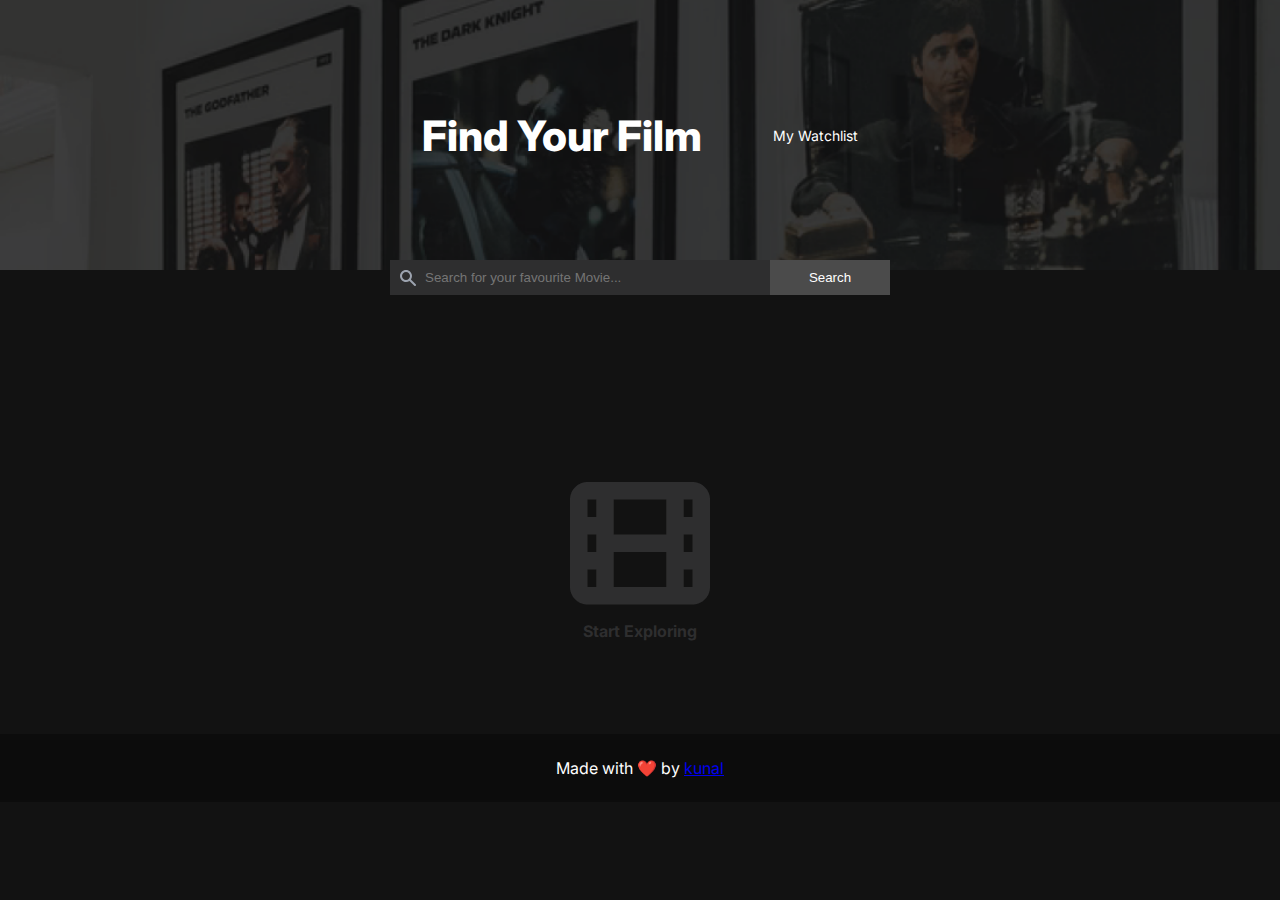
<file: index.html>
<!DOCTYPE html>
<html lang="en">
<head>
    <meta charset="UTF-8">
    <meta http-equiv="X-UA-Compatible" content="IE=edge">
    <meta name="viewport" content="width=device-width, initial-scale=1.0">
    
    <!-- Google Fonts -->
    <link rel="preconnect" href="https://fonts.googleapis.com">
    <link rel="preconnect" href="https://fonts.gstatic.com" crossorigin>
    <link href="https://fonts.googleapis.com/css2?family=Inter:wght@400;500;700&display=swap" rel="stylesheet">

    <link rel="stylesheet" href="style.css">
    <script src="./js-files/index.js" defer></script>
    <title>Movies Watchlist</title>
</head>
<body class="movie-watchlist">
        <header class="header">
            <div class="container">
                <h1 class="main-heading">Find Your Film</h1>
                <a class="watchlist" href="./watchlist.html">My Watchlist</a>
            </div>
        </header>              
        <main class="main">
            <section class="search-movie">
                <input type="text" placeholder="Search for your favourite Movie...">
                <button class="search-btn">Search</button>
            </section>
            <section class="movies-show">

                <!-- Start Text -->

                <div class="start-text">
                    <img src="./images/111.png" alt="movie icon">
                    <p> Start Exploring </p>
                </div>

                <!-- Movie List -->

                <div id="movie-lists">
                </div>
            </section>
        </main>

    <!-- Footer -->

    <footer class="footer">
        <p class="para">
            Made with ❤️ by <a href="https://github.com/kunal-arya/movie-watchlist" target="_blank">kunal</a></footer>
        </p>
    </footer>
</body>
</html>
</file>
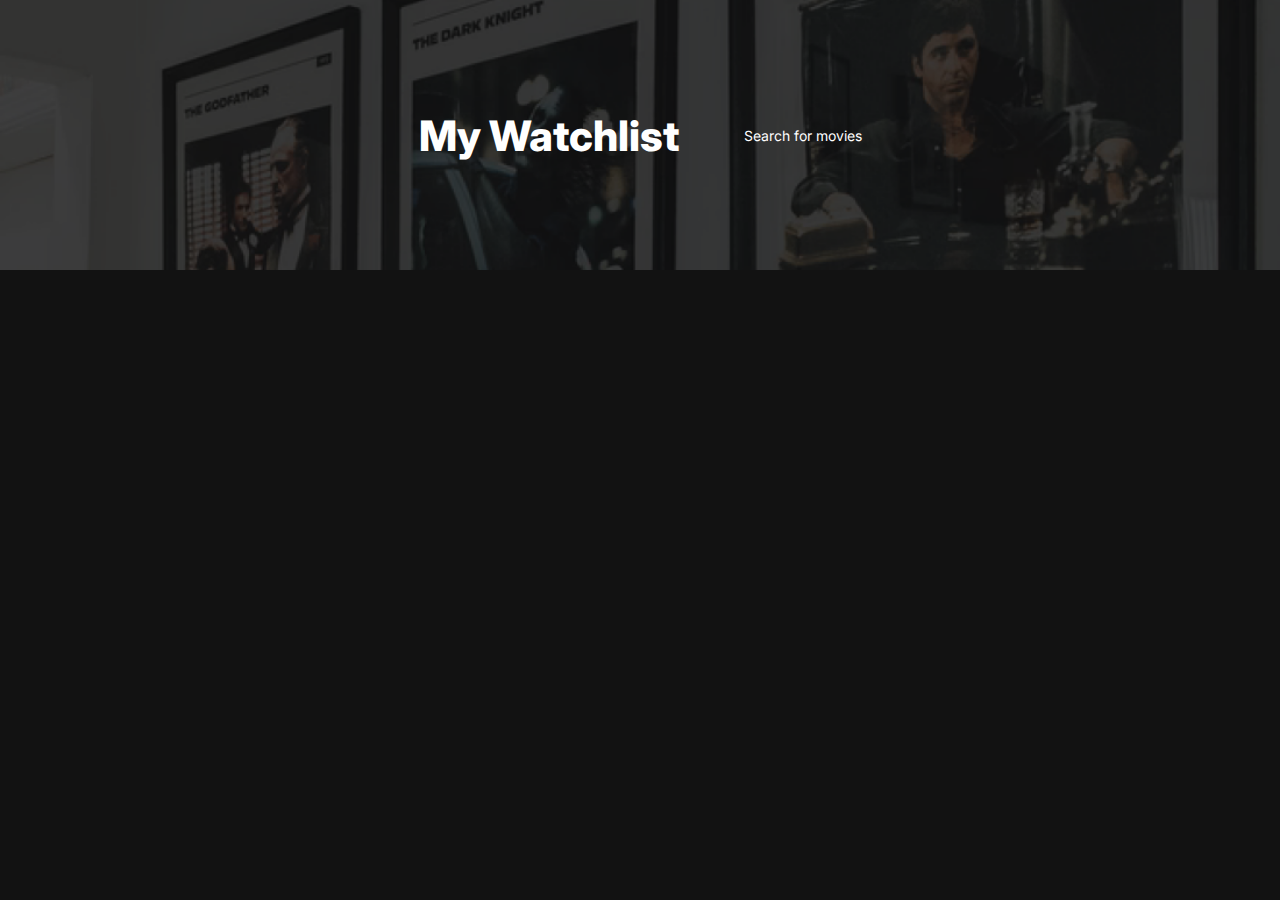
<file: watchlist.html>
<!DOCTYPE html>
<html lang="en">
<head>
    <meta charset="UTF-8">
    <meta http-equiv="X-UA-Compatible" content="IE=edge">
    <meta name="viewport" content="width=device-width, initial-scale=1.0">

    <!-- Google Fonts -->
    <link rel="preconnect" href="https://fonts.googleapis.com">
    <link rel="preconnect" href="https://fonts.gstatic.com" crossorigin>
    <link href="https://fonts.googleapis.com/css2?family=Inter:wght@400;500;700&display=swap" rel="stylesheet">

    <link rel="stylesheet" href="style.css">
    <script src="./js-files/watchlist.js" defer></script>
    <title>Movies Watchlist</title>
</head>
<body>
    <div class="movie-watchlist">
        <header class="header">
            <div class="container">
                <h1 class="main-heading">My Watchlist</h1>
                <a class="watchlist" href="./index.html">Search for movies</a>
            </div>
        </header>
        <main class="main">
                <section class="movies-show">
                </section>

        </main>
    </div>
</body>
</html>
</file>
<file: style.css>
* {
    box-sizing: border-box;
}


body {
    margin: 0;
    font-family: 'Inter', sans-serif;
    background-color: #121212;
    padding: 0;
}

img {
    max-width: 100%;
    display: block;
}

.main {
    position: relative;
    display: flex;
    flex-direction: column;
    align-items: center;
}

/* ==============
    Header
   ==============*/

.header {
    height: 30vh;
    display: flex;
    color: #fff;
    align-items: center;
    justify-content: center;
    background-image: url(./images/11.png);
    background-position: center;
    background-size: cover;
}

.header .container {
    max-width: 500px;
    display: flex;
    align-items: center;
    justify-content: space-around;
    gap: 0.5em;
    width: 100%;
}

.main-heading {
    font-size: 2.625rem;
    font-weight: 800;
    letter-spacing: 1.3;
    margin: 0;
}

.watchlist {
    color: #fff;
    text-decoration: none;
    font-size: 0.875rem;
}

@media (max-width:500px) {
    .header .container {
        justify-content: space-around;
        width: 90%;
    }

    .main-heading {
        font-size: 1.75rem;
    }

    .watchlist {
        font-size: 0.75rem;
    }
}

/* =========================
    Search Input and Button
   ========================= */

.search-movie {
    position: absolute;
    top: -10px;
    display: flex;
    justify-content: center;
    width: 100%;
}

input[type="text"] {
    padding: 0.75em;
    max-width: 380px;
    width: 100%;
    background-color: #2E2E2F;
    border: 0;
    outline: none;
    color: #A5A5A5;
    background-image: url(./images/icon.svg);
    background-repeat: no-repeat;
    background-position: center;
    background-position-x: 10px;
    padding-left: 35px;
    background-size: 16px;
}

.search-btn {
    width: 120px;
    background-color: #4B4B4B;
    border: 0;
    color: #FFFFFF;
}

.search-btn:hover,
.search-btn:focus {
    background-color: #816969;
}

.search-btn:active {
    background-color: #999090;
}

@media (max-width:500px) {
    input[type="text"] {
        width: 70%;
    }

    .search-btn {
        width: 60px;
    }
}

/* ===================
    Movie ShowsList
   ===================*/

   .movies-show {
    display: flex;
    flex-direction: column;
    align-items: center;
    justify-content: center;
    color: #2E2E2F;
    font-weight: 700;
    margin-top: 2rem;
    max-width: 500px;
   }


   /* start Text */

   .movies-show .start-text {
    margin-top: 20vh;
    text-align: center;
    margin-bottom: 5vh;
   }

   .start-hide {
    display: none;
   }


/* =====================
    Movie Card
   ===================== */

   .movie-card {
    padding-top: 1em;
    display: grid;
    grid-template-columns: 0.5em 120px 1fr 3fr 2fr 0.5em;
    grid-template-areas: 
        ". image header header  header ."
        ". image length genre   watchlist ."
        ". image plot   plot    plot .";
    gap: 0.5em;
    padding-bottom: 1em;
    border-bottom: 1px solid #2C2C2C;
        color: #FFFFFF;
   }

   .movie-image {
    grid-area: image;
    width: 100%;
    height: 160px;
    object-fit: cover;
    object-position: center;
   }

   .movie-head {
    grid-area: header;
    display: flex;
    gap: 1em;
    align-items: center;
   }

   .movie-head .title {
    font-size: 1.125rem;
    margin: 0;
   }

   .movie-head .stars ,
   .length,
   .genre,
   .watchlist-icon{
    font-size: 12px;
    align-self: center;
   }

   .length {
    grid-area: length;
   }

   .genre {
    grid-area: genre;
   }

   .watchList-btns {
    grid-area: watchlist;
    display: flex;
    
   }

   .watchlist-icon {
    text-decoration: none;
    background: none;
    border: none;
    display: flex;
    color: #fff;
    align-items: center;
    justify-items: center;
    padding: 0;
    margin: 0;
    cursor: pointer;
    transition: all 250ms;
   }

   .watchlist-hide {
    display: none;
   }

   .watchlist-icon > img {
    width: 1rem;
    height: 1rem;
    padding-right: 0.25em;
   }

   .plot {
    grid-area: plot;
    font-size: 0.875rem;
    color: #A5A5A5;
    font-weight: 400;
    margin: 0;
   }


   @media (max-width:500px) {
    .movie-card {
        grid-template-columns: 0.5em 3fr 1fr 3fr 2fr 0.5em;
        padding-left: 0.5em;
        padding-right: 0.5em;
    }

    .movie-head .title {
        font-size: 0.875rem;
       }

    .movie-head .stars ,
    .length,
    .genre,
    .watchlist-icon{
     font-size: 10px;
    }

    .plot {
        font-size: 0.75rem;
    }
   }


/* ================
    Watchlist Page
   ================ */

.add-movies-link {
    font-size: 20px;
}

.add-movies-link > img {
    width: 20px;
    height: 20px;
}



/* ==================
    Footer
   ================== */

   .footer {
    background-color: rgba(0,0,0, 0.3);
    text-align: center;
    padding: 0.5em;
    color: #fff;
    margin-top: 2em;
}

.footer a:hover,
.footer a:focus {
    background-color: #E07400;
    padding: 0.5em;
    border-radius: 5px;
}
</file>
